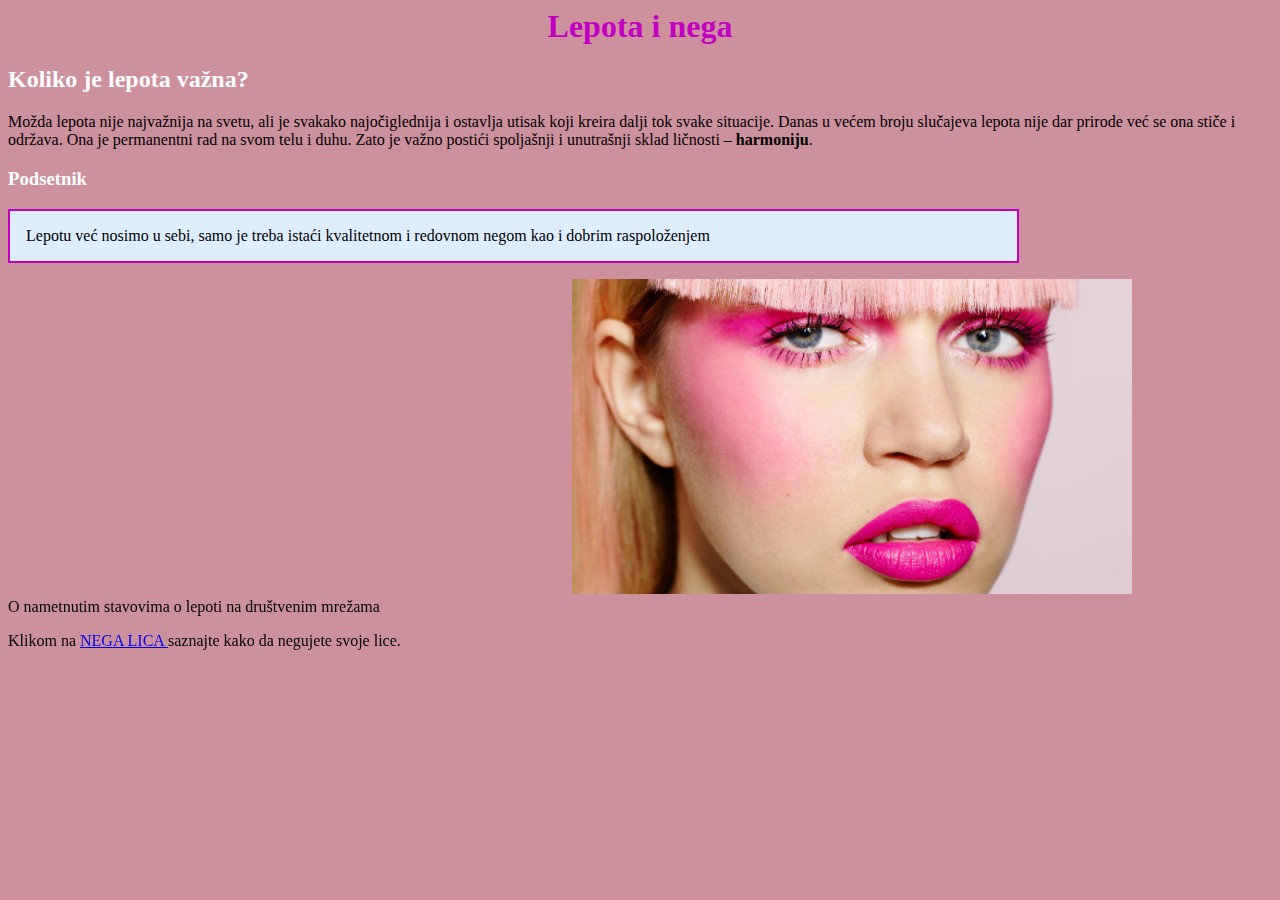
<file: sajt.html>
<HTML>
<head> 
<title> Lepota i nega </title>
<link rel="stylesheet" href="StiloviKata1.css">
</head>
<body>
<h1> Lepota i nega </h1>
<h2> Koliko je lepota važna? </h2>
<p> Možda lepota nije najvažnija na svetu, ali je svakako najočiglednija i ostavlja utisak koji kreira dalji tok svake situacije.
Danas u većem broju slučajeva lepota nije dar prirode već se ona stiče i održava. Ona je permanentni rad na svom telu i duhu.  
Zato je važno postići spoljašnji i unutrašnji sklad ličnosti –  <b>harmoniju</b>. </p>
<h3> Podsetnik </h3>
<p class="box"> Lepotu već nosimo u sebi, samo je treba istaći kvalitetnom i redovnom negom kao i dobrim raspoloženjem </p>
 <iframe width="560" height="315" src="https://www.youtube.com/embed/8eAL4JNQQU8" title="YouTube video player" frameborder="0" allow="accelerometer; autoplay; clipboard-write; encrypted-media; gyroscope; picture-in-picture" allowfullscreen></iframe>
 <img src="pink.jpg" height="315" width="560">
 <figcaption> O nametnutim stavovima o lepoti na društvenim mrežama </figcaption>
<p> Klikom na <a href="strana2.html"> NEGA LICA </a> saznajte kako da negujete svoje lice. </p>
</body>

</html>
</file>
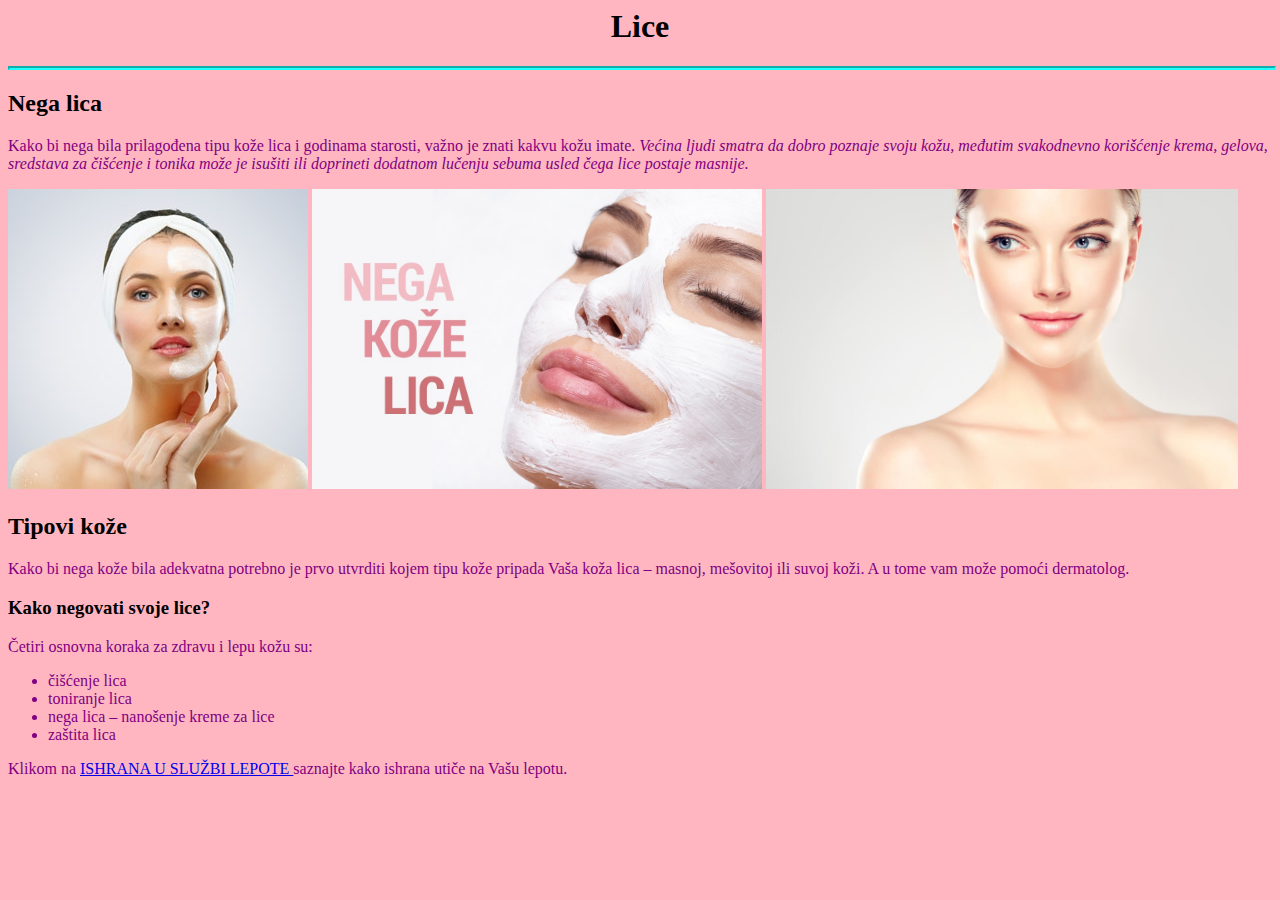
<file: strana2.html>
<HTML>
<head> 
<title> Lepota i nega </title>
<link rel="stylesheet" href="StiloviKata2.css">
</head>
<body>
<h1> Lice </h1>
<hr>
<h2> Nega lica </h2>
<p> Kako bi nega bila prilagođena tipu kože lica i godinama starosti, važno je znati kakvu kožu imate. 
<i>Većina ljudi smatra da dobro poznaje svoju kožu, međutim svakodnevno korišćenje krema, gelova, sredstava za čišćenje
 i tonika može je isušiti ili doprineti dodatnom lučenju sebuma usled čega lice postaje masnije.</i></p>
 <img src="licelice.jpg">                                         <img src="negakoza.jpg" height="300">                                <img src="devojka.jpg" height="300">
<h2> Tipovi kože </h2>
<p> Kako bi nega kože bila adekvatna potrebno je prvo utvrditi kojem tipu kože pripada Vaša koža lica – masnoj, mešovitoj ili suvoj koži. 
A u tome vam može pomoći dermatolog. 
<h3> Kako negovati svoje lice? </h3>

<p> Četiri osnovna koraka za zdravu i lepu kožu su:
<ul>
    <li>čišćenje lica</li>
    <li>toniranje lica</li>
    <li>nega lica – nanošenje kreme za lice</li>
    <li>zaštita lica</li> 
	</ul> </p>

<p> Klikom na <a href="strana3.html"> ISHRANA U SLUŽBI LEPOTE </a> saznajte kako ishrana utiče na Vašu lepotu. </p>
</file>
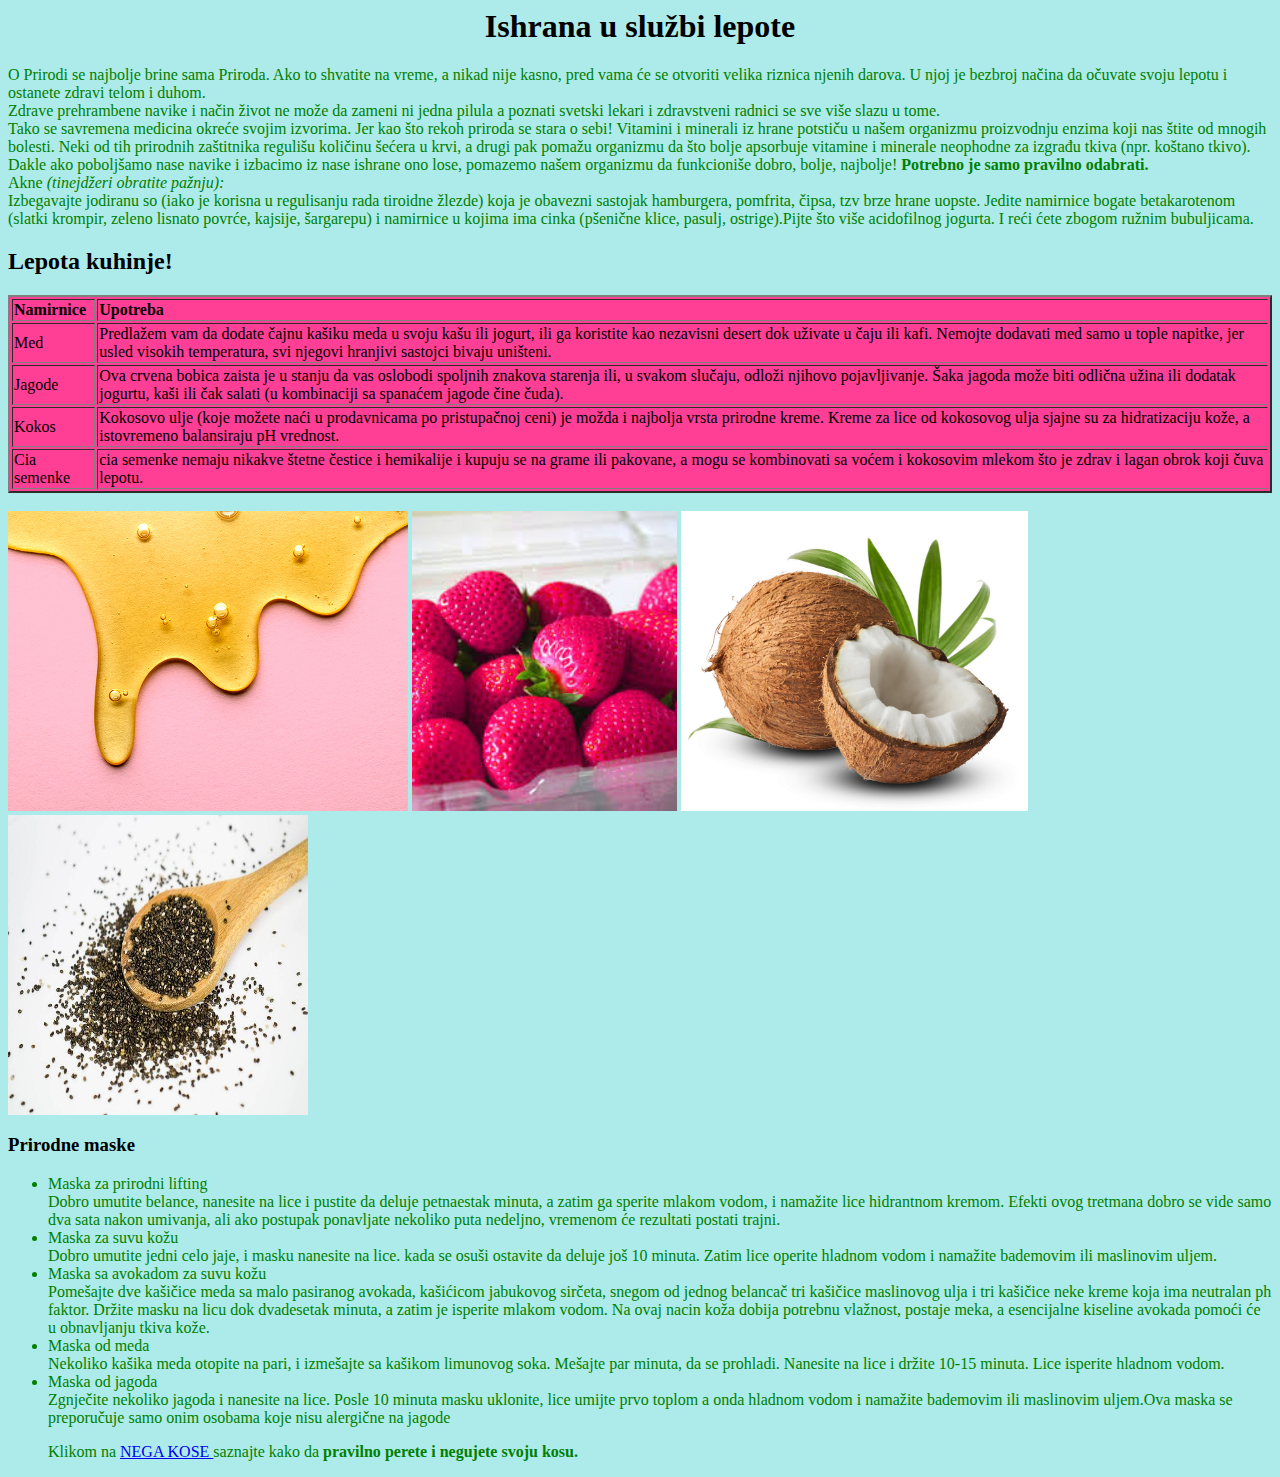
<file: strana3.html>
<HTML>
<head> 
<title> Lepota i nega </title>
<link rel="stylesheet" href="StiloviKata3.css">
</head>
<body>
<h1> Ishrana u službi lepote </h1>
<p> O Prirodi se najbolje brine sama Priroda. Ako to shvatite na vreme, a nikad nije kasno, pred vama će se otvoriti velika riznica njenih darova. 
U njoj je bezbroj načina da očuvate svoju lepotu i ostanete zdravi telom i duhom.
<br> Zdrave prehrambene navike i način život ne može da zameni ni jedna pilula a poznati svetski lekari i zdravstveni radnici se sve više slazu u tome. </br>
Tako se savremena medicina okreće svojim izvorima. Jer kao što rekoh priroda se stara o sebi!
Vitamini i minerali iz hrane potstiču u našem organizmu proizvodnju enzima koji nas štite od mnogih bolesti. Neki od tih prirodnih zaštitnika regulišu količinu šećera u krvi, a drugi pak pomažu organizmu da što bolje apsorbuje vitamine i minerale neophodne za izgrađu tkiva (npr. koštano tkivo). Dakle ako poboljšamo nase navike i izbacimo iz nase ishrane ono lose, pomazemo našem organizmu da funkcioniše dobro, bolje, najbolje! <b>Potrebno je samo pravilno odabrati. </b>

<br>Akne <i>(tinejdžeri obratite pažnju):</i> </br>
Izbegavajte jodiranu so (iako je korisna u regulisanju rada tiroidne žlezde) koja je obavezni sastojak hamburgera, pomfrita, čipsa, tzv brze hrane uopste.
Jedite namirnice bogate betakarotenom (slatki krompir, zeleno lisnato povrće, kajsije, šargarepu) i namirnice u kojima ima cinka (pšenične klice, pasulj, ostrige).Pijte što više acidofilnog jogurta. I reći ćete zbogom ružnim bubuljicama.

<h2> Lepota kuhinje! </h2>


<table border="2"> 
<tr> 
<td> <b>Namirnice</b> </td>
<td> <b>Upotreba</b> </td>
</tr> 
<tr> 
<td> Med </td>
<td> Predlažem vam da dodate čajnu kašiku meda u svoju kašu ili jogurt, ili ga koristite kao nezavisni desert dok uživate u čaju ili kafi. 
Nemojte dodavati med samo u tople napitke, jer usled visokih temperatura, svi njegovi hranjivi sastojci bivaju uništeni. 
</tr>
<tr>
<td> Jagode </td>
<td> Ova crvena bobica zaista je u stanju da vas oslobodi spoljnih znakova starenja ili, u svakom slučaju, odloži njihovo pojavljivanje. Šaka jagoda može biti odlična užina ili dodatak jogurtu, kaši ili čak salati (u kombinaciji sa spanaćem jagode čine čuda).
</tr>
<tr>
<td> Kokos </td>
<td> Kokosovo ulje (koje možete naći u prodavnicama po pristupačnoj ceni) je možda i najbolja vrsta prirodne kreme. Kreme za lice od kokosovog ulja sjajne su za hidratizaciju kože, a istovremeno balansiraju pH vrednost.
</tr>
<tr>
<td> Cia semenke </td>
<td> cia semenke nemaju nikakve štetne čestice i hemikalije i kupuju se na grame ili pakovane, a mogu se kombinovati sa voćem i kokosovim mlekom što je zdrav i lagan obrok koji čuva lepotu.
</TR>
</table>
<br>
 
  <img src="med.jpg" height="300">   <img src="jagodaa.jpg" height="300">    <img src="kokos.jpg" height="300">   <img src="semenke.jpg" height="300" width="300" >    


<h3> Prirodne maske </h3>
<p>  <ul>
<li> Maska za prirodni lifting
<br> Dobro umutite belance, nanesite na lice i pustite da deluje petnaestak minuta, a zatim ga sperite mlakom vodom, 
i namažite lice hidrantnom kremom. Efekti ovog tretmana dobro se vide samo dva sata nakon umivanja, ali ako postupak 
ponavljate nekoliko puta nedeljno, vremenom će rezultati postati trajni. <br> </li>

<li> Maska za suvu kožu 
<br>Dobro umutite jedni celo jaje, i masku nanesite na lice. kada se osuši ostavite da deluje još 10 minuta. 
Zatim lice operite hladnom vodom i namažite bademovim ili maslinovim uljem. <br> </li>


<li> Maska sa avokadom za suvu kožu

<br> Pomešajte dve kašičice meda sa malo pasiranog avokada, kašićicom jabukovog sirčeta, 
snegom od jednog belancač tri kašičice maslinovog ulja i tri kašičice neke kreme koja ima neutralan ph faktor. 
Držite masku na licu dok dvadesetak minuta, a zatim je isperite mlakom vodom. 
Na ovaj nacin koža dobija potrebnu vlažnost, postaje meka, a esencijalne kiseline avokada pomoći će u obnavljanju tkiva kože. <br> </li>




<li>Maska od meda

<br> Nekoliko kašika meda otopite na pari, i izmešajte sa kašikom limunovog soka. 
Mešajte par minuta, da se prohladi. Nanesite na lice i držite 10-15 minuta. Lice isperite hladnom vodom. <br> </li>

<li> Maska od jagoda

<br>Zgnječite nekoliko jagoda i nanesite na lice. Posle 10 minuta masku uklonite, 
lice umijte prvo toplom a onda hladnom vodom i namažite bademovim ili maslinovim uljem.Ova maska se preporučuje samo onim osobama 
koje nisu alergične na jagode <br> </li>

<p> Klikom na <a href="strana4.html"> NEGA KOSE </a> saznajte kako da <b> pravilno <b> perete i negujete svoju kosu. </p>
</body>
</html>
</file>
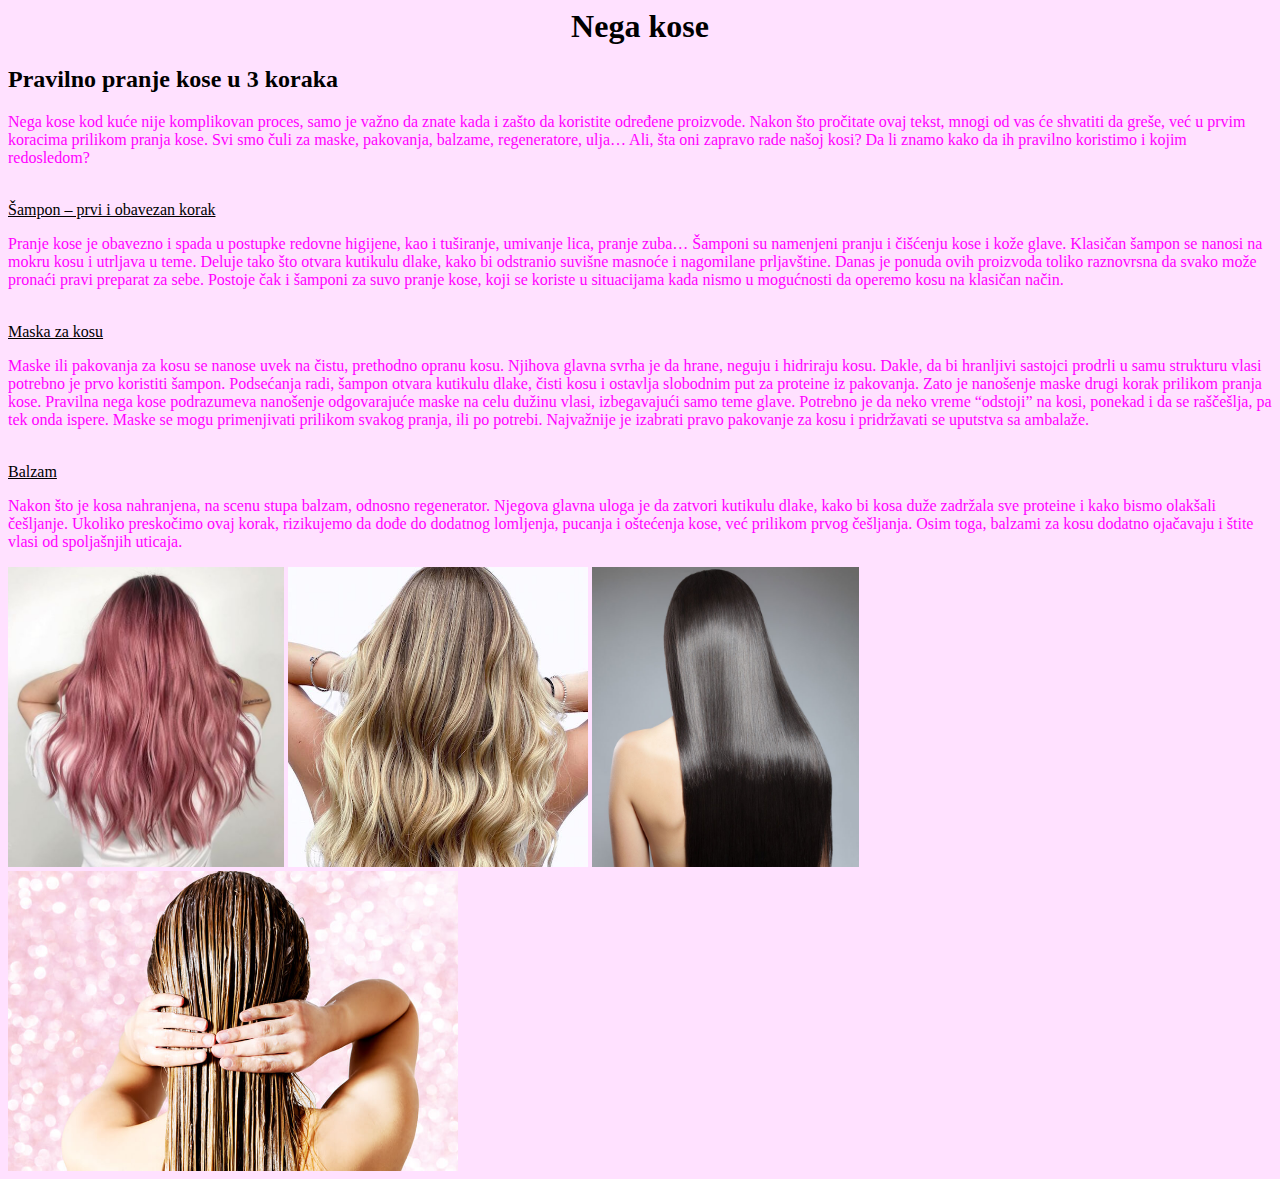
<file: strana4.html>
<HTML>
<head> 
<title> Lepota i nega </title>
<link rel="stylesheet" href="StiloviKata4.css">
</head>
<body>
<h1> Nega kose </h1>
<h2> Pravilno pranje kose u 3 koraka </h2>
<p> Nega kose kod kuće nije komplikovan proces, samo je važno da znate kada i zašto da koristite određene proizvode.
 Nakon što pročitate ovaj tekst, mnogi od vas će shvatiti da greše, već u prvim koracima prilikom pranja kose. Svi smo čuli za maske, 
 pakovanja, balzame, regeneratore, ulja… Ali, šta oni zapravo rade našoj kosi? 
Da li znamo kako da ih pravilno koristimo i kojim redosledom?  </p>
<br> <u> Šampon – prvi i obavezan korak </u> <br>

<p> Pranje kose je obavezno i spada u postupke redovne higijene, kao i tuširanje, umivanje lica, pranje zuba… Šamponi su namenjeni pranju i čišćenju kose i kože glave. Klasičan šampon se nanosi na mokru kosu i utrljava u teme. Deluje tako što otvara kutikulu dlake, kako bi odstranio suvišne masnoće i nagomilane prljavštine.

Danas je ponuda ovih proizvoda toliko raznovrsna da svako može pronaći pravi preparat za sebe. Postoje čak i šamponi za suvo pranje kose, koji se koriste u situacijama kada nismo u mogućnosti da operemo kosu na klasičan način. </p>
<br> <u>Maska za kosu </u><br>
<p> Maske ili pakovanja za kosu se nanose uvek na čistu, prethodno opranu kosu. Njihova glavna svrha je da hrane, neguju i hidriraju kosu. Dakle, da bi hranljivi sastojci prodrli u samu strukturu vlasi potrebno je prvo koristiti šampon. Podsećanja radi, šampon otvara kutikulu dlake, čisti kosu i ostavlja slobodnim put za proteine iz pakovanja. Zato je nanošenje maske drugi korak prilikom pranja kose.

Pravilna nega kose podrazumeva nanošenje odgovarajuće maske na celu dužinu vlasi, izbegavajući samo teme glave. Potrebno je da neko vreme “odstoji” na kosi, ponekad i da se raščešlja, pa tek onda ispere.

Maske se mogu primenjivati prilikom svakog pranja, ili po potrebi. Najvažnije je izabrati pravo pakovanje za kosu i pridržavati se uputstva sa ambalaže. </p>
<br> <u>Balzam</u> <br>
<p> Nakon što je kosa nahranjena, na scenu stupa balzam, odnosno regenerator. Njegova glavna uloga je da zatvori kutikulu dlake, kako bi kosa duže zadržala sve proteine i kako bismo olakšali češljanje. Ukoliko preskočimo ovaj korak, rizikujemo da dođe do dodatnog lomljenja, pucanja i oštećenja kose, već prilikom prvog češljanja.   
Osim toga, balzami za kosu dodatno ojačavaju i štite vlasi od spoljašnjih uticaja. </p>

 <img src="kosa.jpg" height="300">   <img src="kosaa.jpg" height="300">  <img src="kosaaa.jpg" height="300">  <img src="voda.jpg" height="300">  
 </body>
 
 </html>
</file>
<file: StiloviKata1.css>
body {background-color:CD919E}
h1 {text-align:center; color:#c200c2}
h2 {color:white}
h3 {color:white}
.box {background-color:#def; box-sizing: border-box; width: 80%; padding: 1em; border: 2px #c200c2 solid}
</file>
<file: StiloviKata2.css>
body {background-color:lightpink}
h1 {text-align:center}
hr {width:100%; border-width:2px; border-color:1fffff}
	p {color:purple}
	ul {color:purple}
</file>
<file: StiloviKata3.css>
body {background-color:ADEAEA}
h1 {text-align:center}
p {color:green}
table {background-color:FF3E96}
ul {color:green}
</file>
<file: StiloviKata4.css>
body {background-color:FFE1FF}
h1 {text-align:center}
	p {color:#FF00FF}
</file>
